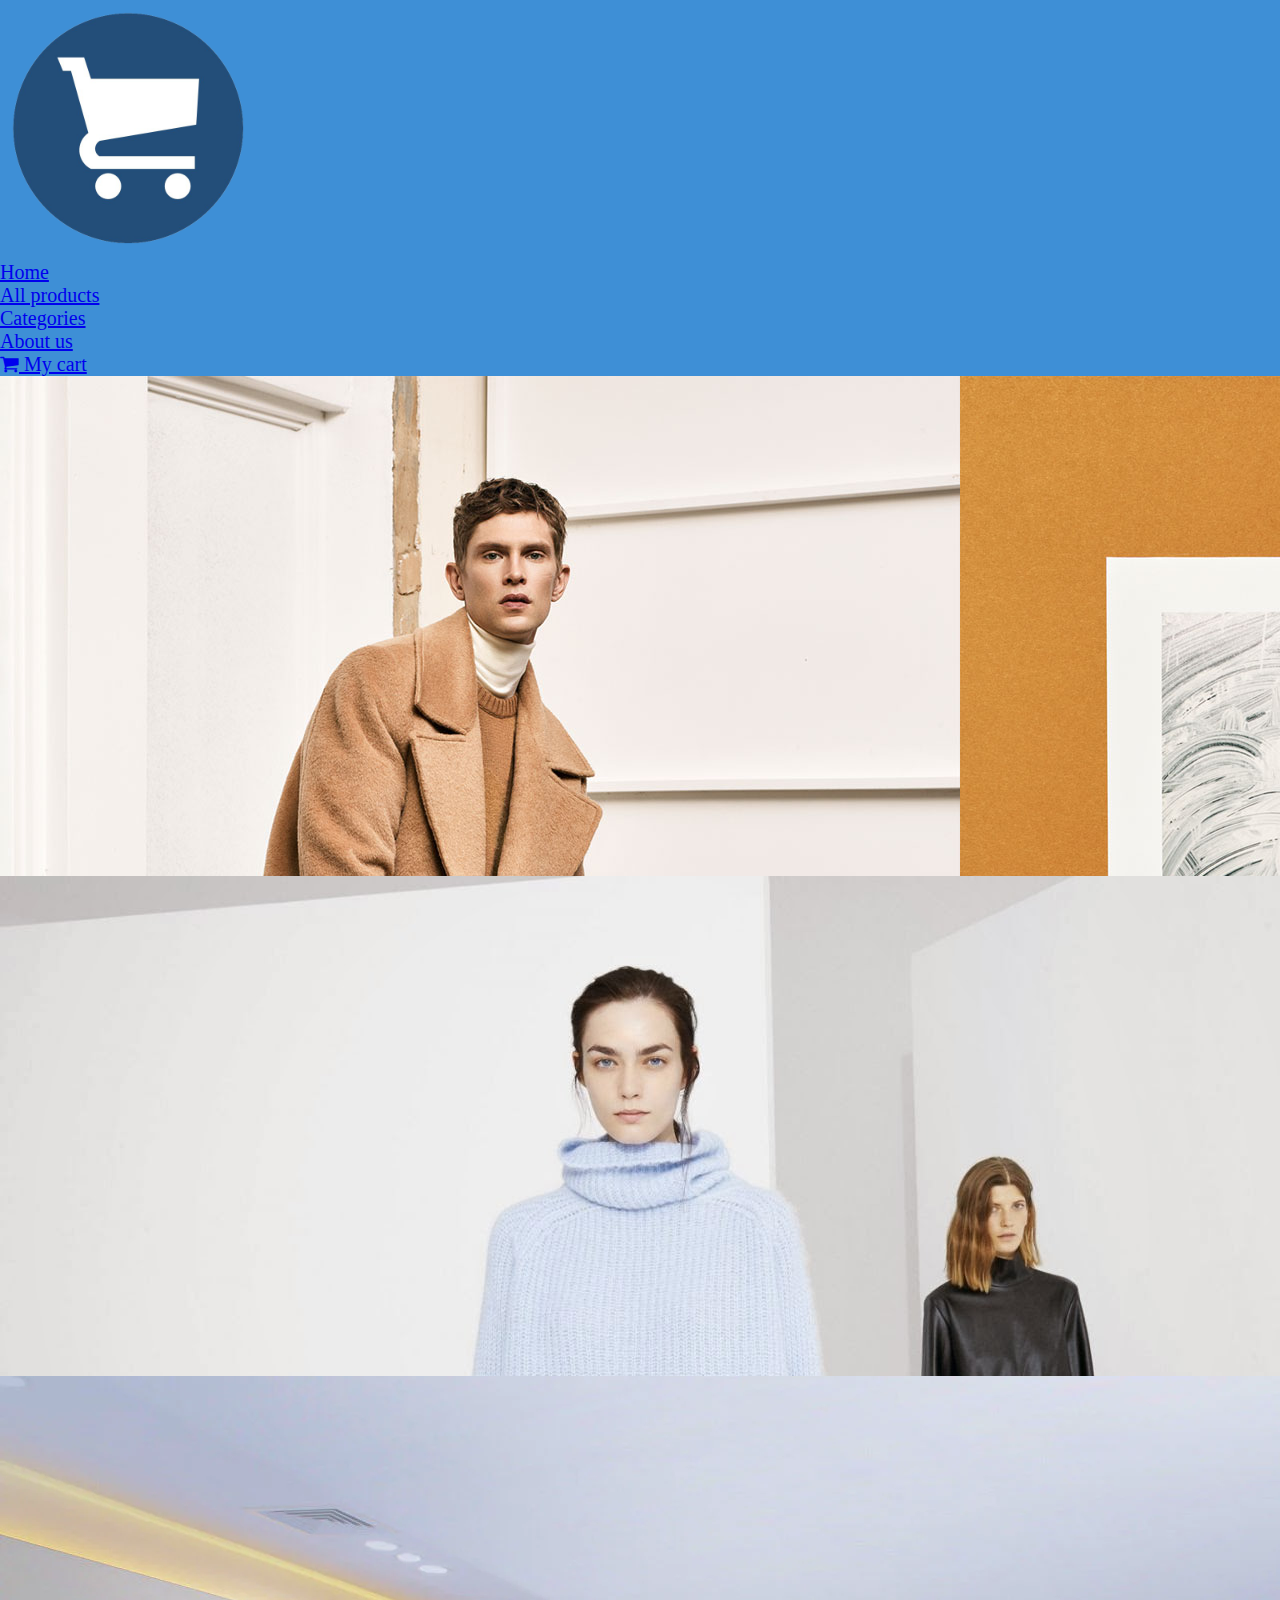
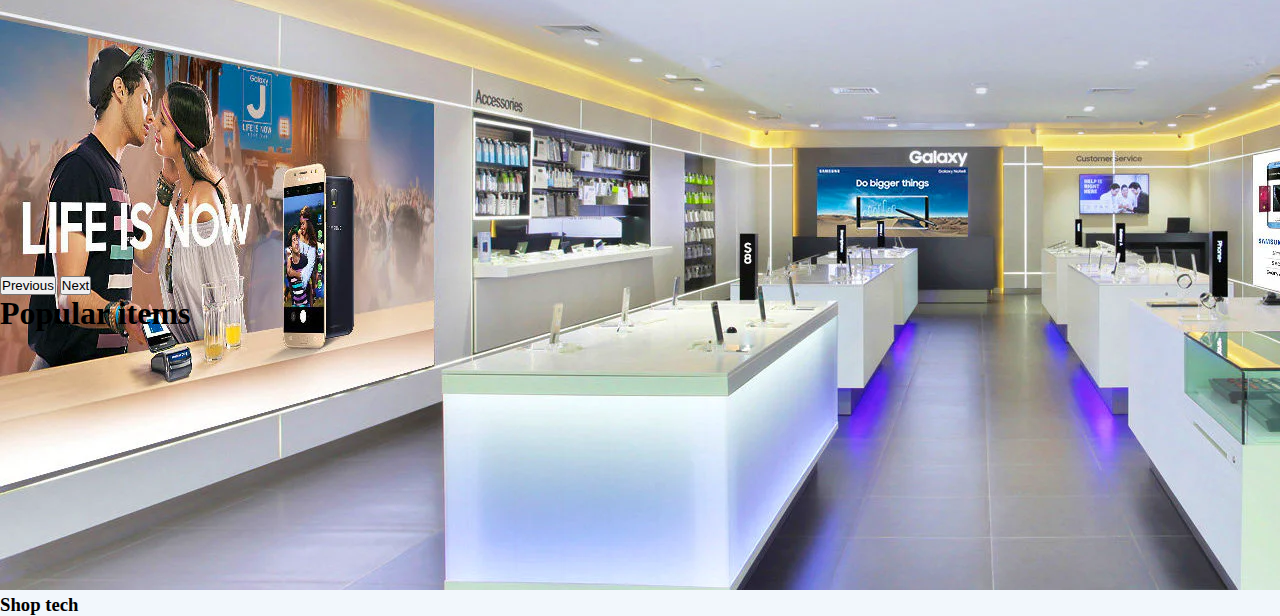
<file: index.html>
<!DOCTYPE html>
<html lang="en">
<head>
    <meta charset="UTF-8">
    <meta name="viewport" content="width=device-width, initial-scale=1.0">
    <link rel = "icon" href = "src/img/logo.png" type = "image/x-icon">
    <link rel="stylesheet" href="src/styles/styles.css">
    <link rel="stylesheet" href="https://cdn.jsdelivr.net/npm/bootstrap@5.3.2/dist/css/bootstrap.min.css" integrity="sha384-T3c6CoIi6uLrA9TneNEoa7RxnatzjcDSCmG1MXxSR1GAsXEV/Dwwykc2MPK8M2HN" crossorigin="anonymous">
    <link href="https://maxcdn.bootstrapcdn.com/font-awesome/4.7.0/css/font-awesome.min.css" rel="stylesheet" >
    <title>Home page</title>
</head>
<body class="body">
    <nav class="navbar navbar-expand-lg">
        <div class="container">
          <a class="navbar-brand col-4" href="index.html">
            <img src="./src/img/logo.png" alt="logo">
          </a>
          <div class="navbar-collapse justify-content-between fw-bold" id="navbarScroll">
            <ul class="navbar-nav  gap-3 my-2 my-lg-0 navbar-nav-scroll">
              <li class="nav-item">
                <a class="nav-link active" aria-current="page" href="#">Home</a>
              </li>
              <li class="nav-item">
                <a class="nav-link" href="allProducts.html">All products</a>
              </li>
              <li class="nav-item">
                <a class="nav-link" href="categories.html">Categories</a>
              </li>
              <li class="nav-item">
                <a class="nav-link" href="#">About us</a>
              </li>
            </ul>
            <form class="d-flex gap-2 " role="search">
                <a class="btn btn_secondary fw-bold" href="myCart.html">
                    <i class="fa fa-shopping-cart"></i>
                    My cart
                </a>
            </form>
          </div>
        </div>
    </nav>
    <section class="container">
        <div id="carouselExampleControls" class="carousel slide" data-bs-ride="carousel">
            <div class="carousel-inner">
              <div class="carousel-item active">
                <img src="src/img/shop-men.jpg" class="d-block w-100" alt="shop men">
                <div class="carousel-caption d-none d-md-block">
                    <h3>Shop men</h3>
                </div>
              </div>
              <div class="carousel-item">
                <img src="src/img/shop-women.jpg" class="d-block w-100" alt="shop women">
                <div class="carousel-caption d-none d-md-block">
                    <h3>Shop women</h3>
                </div>
              </div>
              <div class="carousel-item">
                <img src="src/img/technology.webp" class="d-block w-100" alt="technology">
                <div class="carousel-caption d-none d-md-block">
                    <h3>Shop tech</h3>
                </div>
              </div>
            </div>
            <button class="carousel-control-prev" type="button" data-bs-target="#carouselExampleControls" data-bs-slide="prev">
              <span class="carousel-control-prev-icon" aria-hidden="true"></span>
              <span class="visually-hidden">Previous</span>
            </button>
            <button class="carousel-control-next" type="button" data-bs-target="#carouselExampleControls" data-bs-slide="next">
              <span class="carousel-control-next-icon" aria-hidden="true"></span>
              <span class="visually-hidden">Next</span>
            </button>
          </div>
    </section>
    <section class="container">
        <div class="mt-5 row">
            <h1>
                Popular items
            </h1>
            <div id="main" class="productContianer mt-4 d-flex">
                
            </div>
        </div>
    </section>
    <script src="src/script/script.js"></script>
    <script src="https://cdn.jsdelivr.net/npm/bootstrap@5.3.2/dist/js/bootstrap.bundle.min.js"></script>
</body>
</html>
</file>
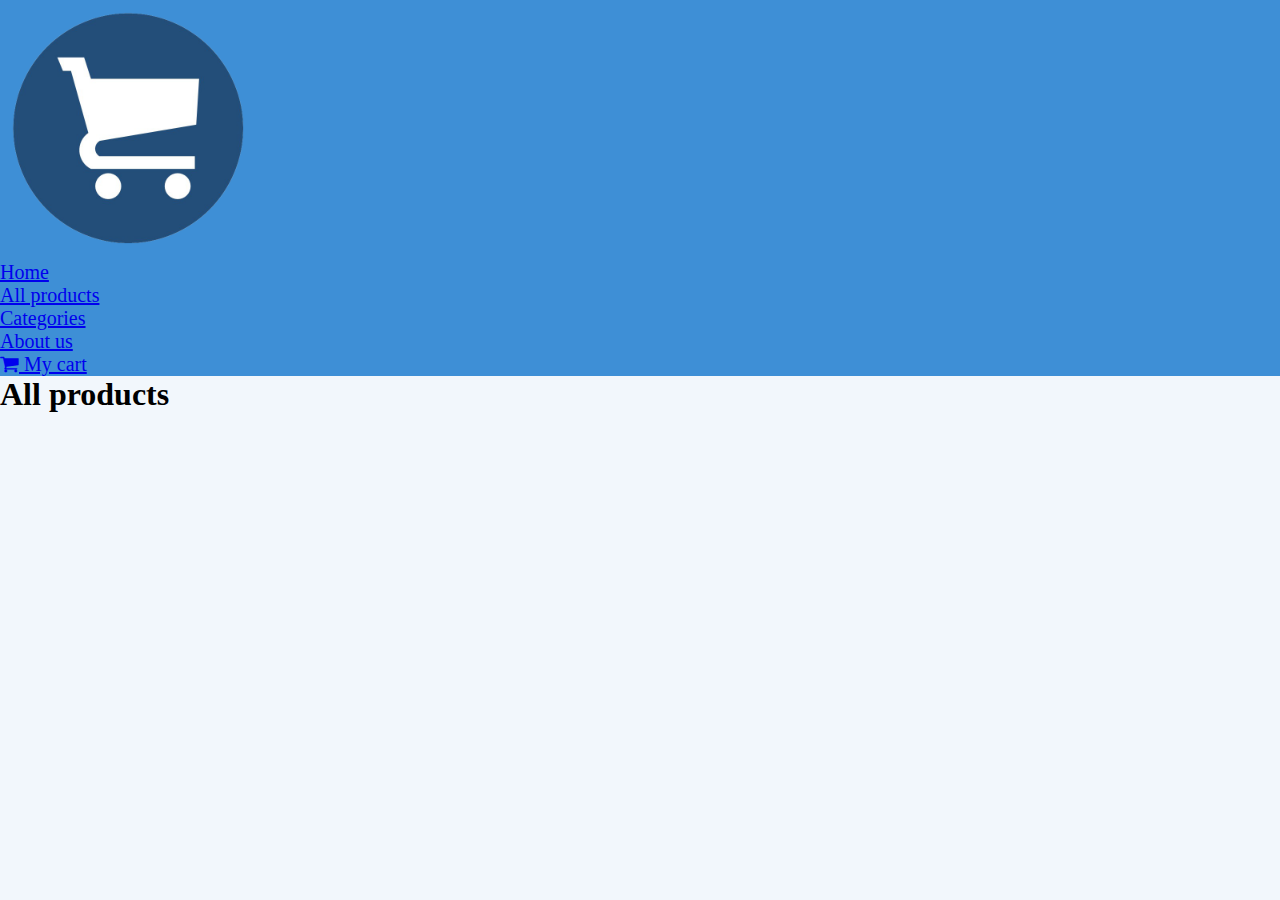
<file: allProducts.html>
<!DOCTYPE html>
<html lang="en">
<head>
    <meta charset="UTF-8">
    <meta name="viewport" content="width=device-width, initial-scale=1.0">
    <link rel = "icon" href = "src/img/logo.png" type = "image/x-icon">
    <link rel="stylesheet" href="src/styles/styles.css">
    <link rel="stylesheet" href="https://cdn.jsdelivr.net/npm/bootstrap@5.3.2/dist/css/bootstrap.min.css" integrity="sha384-T3c6CoIi6uLrA9TneNEoa7RxnatzjcDSCmG1MXxSR1GAsXEV/Dwwykc2MPK8M2HN" crossorigin="anonymous">
    <link href="https://maxcdn.bootstrapcdn.com/font-awesome/4.7.0/css/font-awesome.min.css" rel="stylesheet" >
    <title>All products</title>
</head>
<body class="body">
    <nav class="navbar navbar-expand-lg">
        <div class="container">
          <a class="navbar-brand col-4" href="index.html">
            <img src="./src/img/logo.png" alt="logo">
          </a>
          <div class="navbar-collapse justify-content-between fw-bold" id="navbarScroll">
            <ul class="navbar-nav  gap-3 my-2 my-lg-0 navbar-nav-scroll" style="--bs-scroll-height: 100px;">
              <li class="nav-item">
                <a class="nav-link " href="index.html">Home</a>
              </li>
              <li class="nav-item">
                <a class="nav-link active" aria-current="page" href="allProducts.html">All products</a>
              </li>
              <li class="nav-item">
                <a class="nav-link" href="categories.html">Categories</a>
              </li>
              <li class="nav-item">
                <a class="nav-link" href="#">About us</a>
              </li>
            </ul>
            <form class="d-flex gap-2 " role="search">
                <a class="btn btn_secondary fw-bold" href="myCart.html">
                    <i class="fa fa-shopping-cart"></i>
                    My cart
                </a>
            </form>
          </div>
        </div>
    </nav>
    <section class="container">
        <div class="mt-5 row">
            <h1>
                All products
            </h1>
            <div id="main" class="productContianer mt-4">
                
            </div>
        </div>
    </section>
    <script src="src/script/allProducts.js"></script>
</body>
</html>
</file>
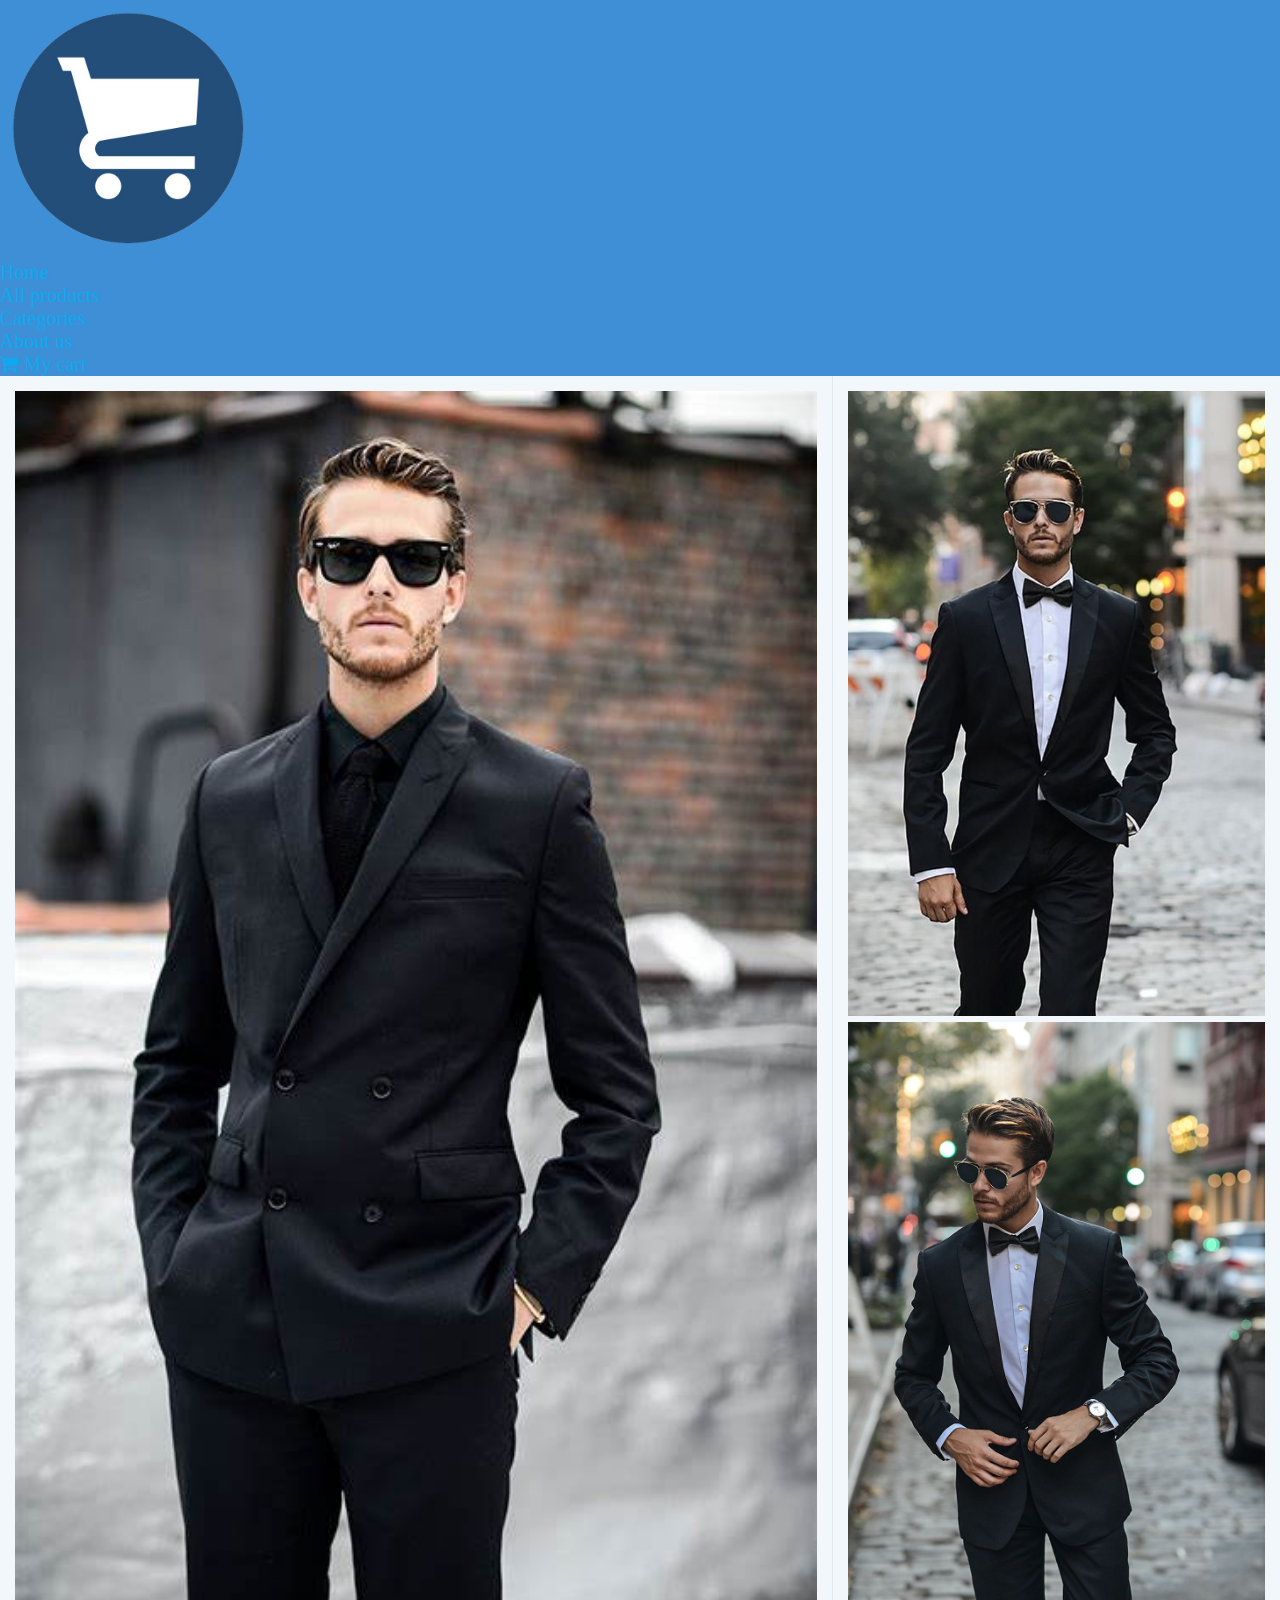
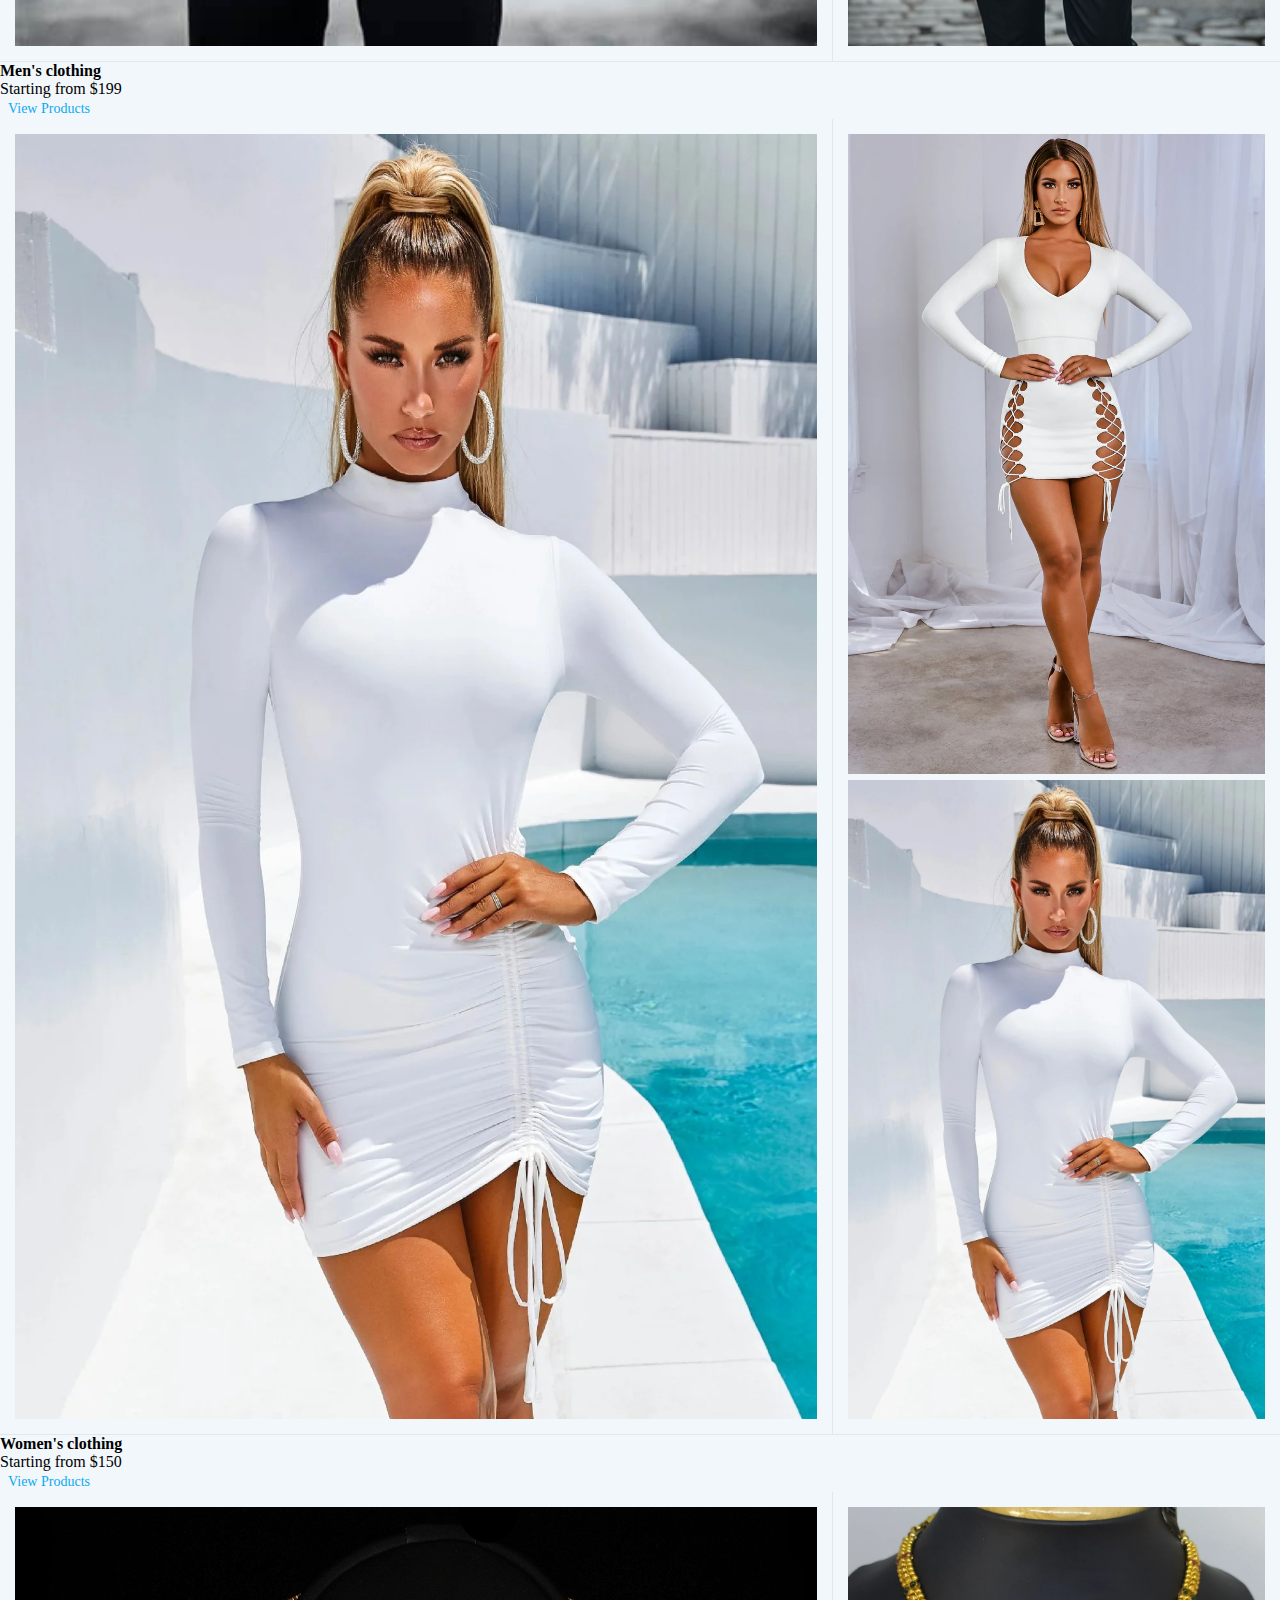
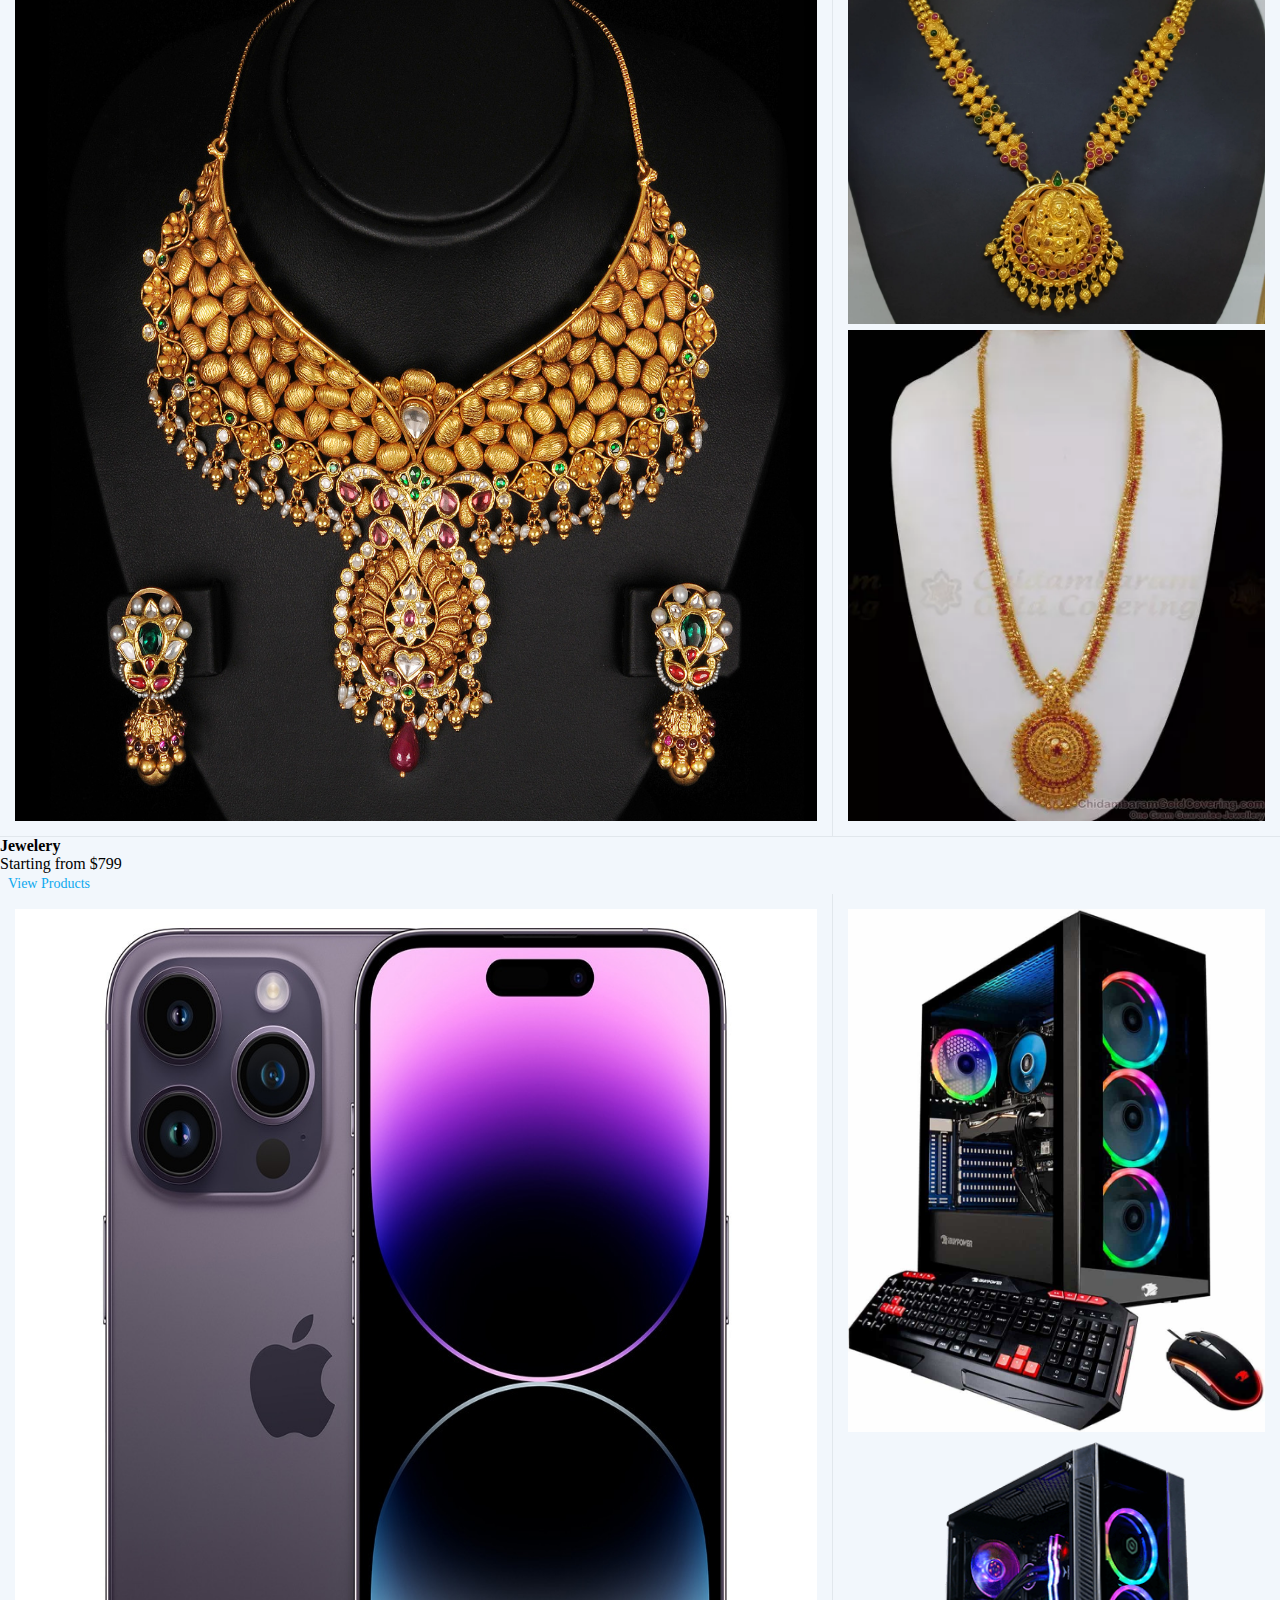
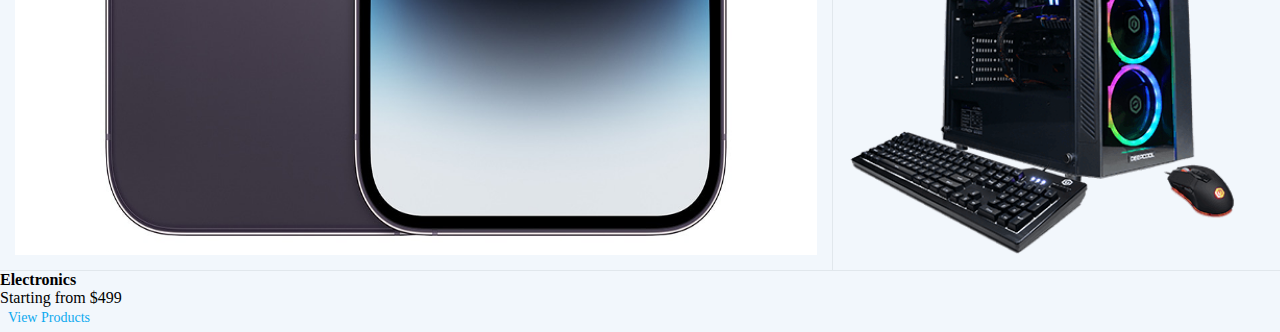
<file: categories.html>
<!DOCTYPE html>
<html lang="en">
<head>
    <meta charset="UTF-8">
    <meta name="viewport" content="width=device-width, initial-scale=1.0">
    <link rel = "icon" href = "src/img/logo.png" type = "image/x-icon">
    <link rel="stylesheet" href="src/styles/categorieStyles.css">
    <link rel="stylesheet" href="src/styles/styles.css">
    <link rel="stylesheet" href="https://cdn.jsdelivr.net/npm/bootstrap@5.3.2/dist/css/bootstrap.min.css" integrity="sha384-T3c6CoIi6uLrA9TneNEoa7RxnatzjcDSCmG1MXxSR1GAsXEV/Dwwykc2MPK8M2HN" crossorigin="anonymous">
    <link href="https://maxcdn.bootstrapcdn.com/font-awesome/4.7.0/css/font-awesome.min.css" rel="stylesheet" >
    <title>Categories</title>
</head>
<body class="body">
    <nav class="navbar navbar-expand-lg">
        <div class="container">
          <a class="navbar-brand col-4" href="index.html">
            <img src="./src/img/logo.png" alt="logo">
          </a>
          <div class="navbar-collapse justify-content-between fw-bold" id="navbarScroll">
            <ul class="navbar-nav  gap-3 my-2 my-lg-0 navbar-nav-scroll">
              <li class="nav-item">
                <a class="nav-link" href="index.html">Home</a>
              </li>
              <li class="nav-item">
                <a class="nav-link" href="allProducts.html">All products</a>
              </li>
              <li class="nav-item">
                <a class="nav-link active" aria-current="page" href="categories.html">Categories</a>
              </li>
              <li class="nav-item">
                <a class="nav-link" href="#">About us</a>
              </li>
            </ul>
            <form class="d-flex gap-2 " role="search">
                <a class="btn btn_secondary fw-bold" href="myCart.html">
                    <i class="fa fa-shopping-cart"></i>
                    My cart
                </a>
            </form>
          </div>
        </div>
    </nav>
    <section>
        <div class="container mt-5">                   
            <div class="row">
                <div class="col-md-4 col-sm-6 ">
                    <div class="card mb-30">
                        <a class="card-img-tiles" href="#" data-abc="true">
                            <div class="inner height-200">
                                <div class="main-img">
                                    <img src="src/img/mencategory.jpg" alt="Category">
                                </div>
                                <div class="thumblist">
                                    <img src="src/img/mencategory2.jpg" alt="Category">
                                    <img src="src/img/mencategory3.jpg" alt="Category">
                                </div>
                            </div>
                        </a>
                        <div class="card-body text-center">
                            <h4 class="card-title">Men's clothing</h4>
                            <p class="text-muted">Starting from $199</p>
                            <a class="btn btn-outline-primary btn-sm" href="#" data-abc="true">
                                View Products
                            </a>
                        </div>
                    </div>
                </div>
                <div class="col-md-4 col-sm-6">
                    <div class="card mb-30">
                        <a class="card-img-tiles" href="#" data-abc="true">
                            <div class="inner height-200">
                                <div class="main-img">
                                    <img src="src/img/womancategory1.webp" alt="Category">
                                </div>
                                <div class="thumblist">
                                    <img src="src/img/womancategory2.webp" alt="Category">
                                    <img src="src/img/womancategory1.webp" alt="Category">
                                </div>
                            </div>
                        </a>
                        <div class="card-body text-center">
                            <h4 class="card-title">Women's clothing</h4>
                            <p class="text-muted">Starting from $150</p><a class="btn btn-outline-primary btn-sm" href="#" data-abc="true">View Products</a>
                        </div>
                    </div>
                </div>
                <div class="col-md-4 col-sm-6">
                    <div class="card mb-30">
                        <a class="card-img-tiles" href="#" data-abc="true">
                            <div class="inner height-200">
                            <div class="main-img">
                                <img src="src/img/jewelry.jpg" alt="Category"></div>
                            <div class="thumblist">
                                <img src="src/img/jewelry2.webp" alt="Category">
                                <img src="src/img/jewelry3.webp" alt="Category">
                            </div>
                            </div>
                        </a>
                        <div class="card-body text-center">
                            <h4 class="card-title">Jewelery</h4>
                            <p class="text-muted">Starting from $799</p><a class="btn btn-outline-primary btn-sm" href="#" data-abc="true">View Products</a>
                        </div>
                    </div>
                </div>
                <div class="col-md-4 col-sm-6 mt-5">
                    <div class="card mb-30">
                        <a class="card-img-tiles" href="#" data-abc="true">
                            <div class="inner height-200">
                                <div class="main-img">
                                    <img src="src/img/tech.jpg" alt="Category">
                                </div>
                                <div class="thumblist">
                                    <img src="src/img/tech2.jpg" alt="Category">
                                    <img src="src/img/tech3.webp" alt="Category">
                                </div>
                            </div>
                        </a>
                        <div class="card-body text-center">
                            <h4 class="card-title">Electronics</h4>
                            <p class="text-muted">Starting from $499</p>
                            <a class="btn btn-outline-primary btn-sm" href="#" data-abc="true">
                                View Products
                            </a>
                        </div>
                    </div>
                </div>
            </div>
        </div>
    </section>
</body>
</html>
</file>
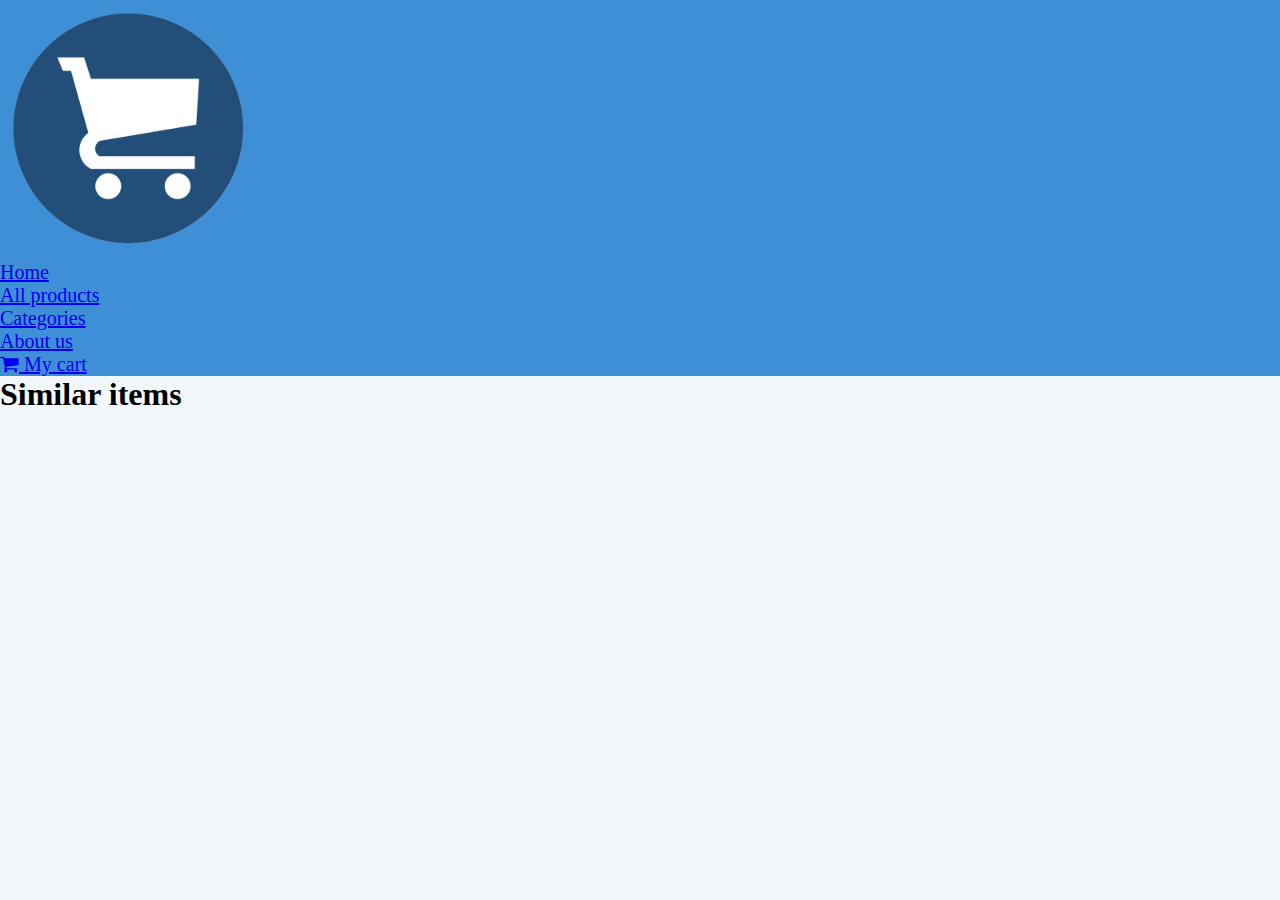
<file: desc.html>
<!DOCTYPE html>
<html lang="en">
<head>
    <meta charset="UTF-8">
    <meta name="viewport" content="width=device-width, initial-scale=1.0">
    <link rel = "icon" href = "src/img/logo.png" type = "image/x-icon">
    <link rel="stylesheet" href="src/styles/styles.css">
    <link rel="stylesheet" href="https://cdn.jsdelivr.net/npm/bootstrap@5.3.2/dist/css/bootstrap.min.css" integrity="sha384-T3c6CoIi6uLrA9TneNEoa7RxnatzjcDSCmG1MXxSR1GAsXEV/Dwwykc2MPK8M2HN" crossorigin="anonymous">
    <link href="https://maxcdn.bootstrapcdn.com/font-awesome/4.7.0/css/font-awesome.min.css" rel="stylesheet" >
    <title>Document</title>
</head>
<body class="body">
    <nav class="navbar navbar-expand-lg">
        <div class="container fw-bold">
          <a class="navbar-brand col-4" href="index.html">
            <img src="./src/img/logo.png" alt="logo">
          </a>
          <div class="navbar-collapse justify-content-between" id="navbarScroll">
            <ul class="navbar-nav  gap-3 my-2 my-lg-0 navbar-nav-scroll">
              <li class="nav-item">
                <a class="nav-link " href="index.html">Home</a>
              </li>
              <li class="nav-item">
                <a class="nav-link" href="allProducts.html">All products</a>
              </li>
              <li class="nav-item">
                <a class="nav-link" href="categories.html">Categories</a>
              </li>
              <li class="nav-item">
                <a class="nav-link" href="#">About us</a>
              </li>
            </ul>
            <form class="d-flex gap-2" role="search">
                <a class="btn btn_secondary fw-bold" href="myCart.html">
                    <i class="fa fa-shopping-cart"></i>
                    My cart
                </a>
            </form>
          </div>
        </div>
    </nav>
    <section>
        <div class="container">
            <div id="description">

            </div>
        </div>
    </section>
    <section class="container">
        <div class="mt-5 row">
            <h1>
                Similar items
            </h1>
            <div id="main" class="productContianer mt-4 d-flex">
                
            </div>
        </div>
    </section>
    <script src="src/script/desc.js"></script>
</body>
</html>
</file>
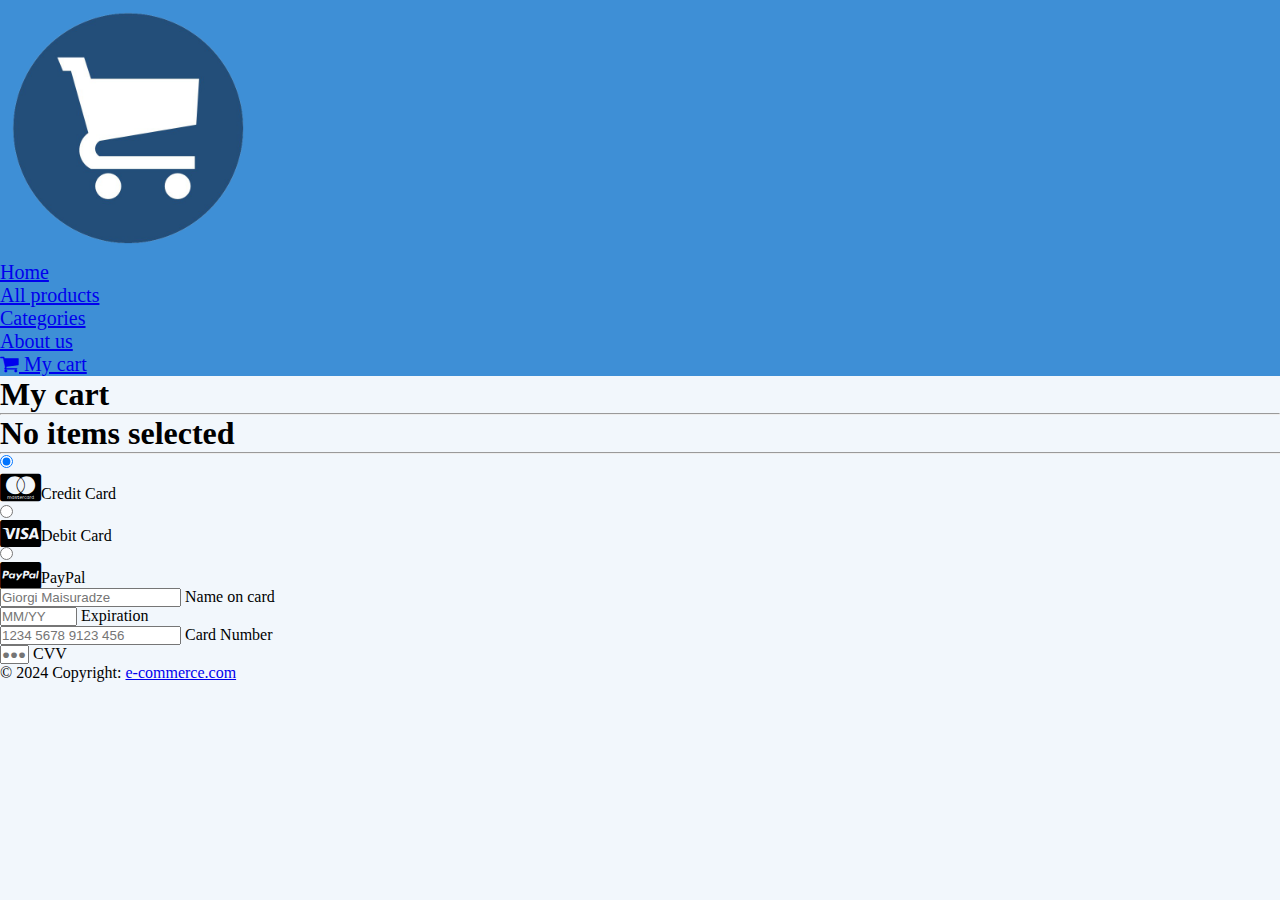
<file: myCart.html>
<!DOCTYPE html>
<html lang="en">
<head>
    <meta charset="UTF-8">
    <meta name="viewport" content="width=device-width, initial-scale=1.0">
    <link rel = "icon" href = "src/img/logo.png" type = "image/x-icon">
    <link rel="stylesheet" href="src/styles/styles.css">
    <link rel="stylesheet" href="https://cdn.jsdelivr.net/npm/bootstrap@5.3.2/dist/css/bootstrap.min.css" integrity="sha384-T3c6CoIi6uLrA9TneNEoa7RxnatzjcDSCmG1MXxSR1GAsXEV/Dwwykc2MPK8M2HN" crossorigin="anonymous">
    <link href="https://maxcdn.bootstrapcdn.com/font-awesome/4.7.0/css/font-awesome.min.css" rel="stylesheet" >
    <title>Cart</title>
</head>
<body class="body">
    <nav class="navbar navbar-expand-lg">
        <div class="container fw-bold">
          <a class="navbar-brand col-4" href="index.html">
            <img src="./src/img/logo.png" alt="logo">
          </a>
          <div class="navbar-collapse justify-content-between" id="navbarScroll">
            <ul class="navbar-nav  gap-3 my-2 my-lg-0 navbar-nav-scroll">
              <li class="nav-item">
                <a class="nav-link " href="index.html">Home</a>
              </li>
              <li class="nav-item">
                <a class="nav-link" href="allProducts.html">All products</a>
              </li>
              <li class="nav-item">
                <a class="nav-link" href="categories.html">Categories</a>
              </li>
              <li class="nav-item">
                <a class="nav-link" href="#">About us</a>
              </li>
            </ul>
            <form class="d-flex gap-2" role="search">
                <a class="btn btn_secondary fw-bold" href="myCart.html">
                    <i class="fa fa-shopping-cart"></i>
                    My cart
                </a>
            </form>
          </div>
        </div>
    </nav>
    <section>
        <div class="container mt-5">
            <h1 class="mx-auto">My cart</h1>
            <hr>
            <div id="cartItems" class="row flex-column"></div>
        </div>
    </section>
    <section class="container">
        <div class="card shadow-2-strong mb-5 mb-lg-0 rounded">
            <div class="card-body p-4">
                <div id="checkout" class="row">
                    <div class="col-md-6 col-lg-4 col-xl-3 mb-4 mb-md-0">
                        <form>
                            <div class="d-flex flex-row pb-3">
                                <div class="d-flex align-items-center pe-2">
                                    <input class="form-check-input" type="radio" name="radioNoLabel" id="radioNoLabel1v"
                                        value="" aria-label="..." checked />
                                </div>
                                <div class="rounded border w-100 p-3">
                                    <p class="d-flex align-items-center mb-0">
                                        <i class="fa fa-cc-mastercard fa-2x text-dark pe-2"></i>Credit
                                        Card
                                    </p>
                                </div>
                            </div>
                            <div class="d-flex flex-row pb-3">
                                <div class="d-flex align-items-center pe-2">
                                    <input class="form-check-input" type="radio" name="radioNoLabel" id="radioNoLabel2v"
                                        value="" aria-label="..." />
                                </div>
                                <div class="rounded border w-100 p-3">
                                    <p class="d-flex align-items-center mb-0">
                                        <i class="fa fa-cc-visa fa-2x fa-lg text-dark pe-2"></i>Debit Card
                                    </p>
                                </div>
                            </div>
                            <div class="d-flex flex-row">
                                <div class="d-flex align-items-center pe-2">
                                    <input class="form-check-input" type="radio" name="radioNoLabel" id="radioNoLabel3v"
                                        value="" aria-label="..." />
                                </div>
                                <div class="rounded border w-100 p-3">
                                    <p class="d-flex align-items-center mb-0">
                                        <i class="fa fa-cc-paypal fa-2x fa-lg text-dark pe-2"></i>PayPal
                                    </p>
                                </div>
                            </div>
                        </form>
                    </div>
                    <div class="col-md-6 col-lg-4 col-xl-6">
                        <div class="row">
                            <div class="col-12 col-xl-6">
                                <div class="form-outline mb-4 mb-xl-5">
                                <input type="text" id="typeName" class="form-control form-control-lg debili" siez="17"
                                    placeholder="Giorgi Maisuradze" required/>
                                <label class="form-label" for="typeName">Name on card</label>
                                </div>

                                <div class="form-outline mb-4 mb-xl-5">
                                <input type="text" id="typeExp" class="form-control form-control-lg debili" placeholder="MM/YY"
                                    size="7" id="exp" minlength="7" maxlength="7" required/>
                                <label class="form-label" for="typeExp">Expiration</label>
                                </div>
                            </div>
                            <div class="col-12 col-xl-6">
                                <div class="form-outline mb-4 mb-xl-5">
                                <input type="text" class="form-control form-control-lg debili" siez="17"
                                    placeholder="1234 5678 9123 456" minlength="19" maxlength="19" required />
                                <label class="form-label" for="typeText">Card Number</label>
                                </div>

                                <div class="form-outline mb-4 mb-xl-5">
                                    <input type="password"  class="form-control form-control-lg debili"
                                        placeholder="&#9679;&#9679;&#9679;" size="1" minlength="3" maxlength="3" required/>
                                    <label class="form-label" for="typeText">CVV</label>
                                </div>
                            </div>
                        </div>
                    </div>
                    
                </div>
            </div>
        </div>
    </section>
    <footer class="container bg-body-tertiary text-center text-lg-start">
        <div class="text-center p-3">
          © 2024 Copyright:
          <a class="text-body" href="index.html">e-commerce.com</a>
        </div>
    </footer>
    <script src="src/script/myCart.js"></script>
</body>
</html>
</file>
<file: src/styles/styles.css>
*{
    margin: 0;
    padding: 0;
}
.body{
    background-color: rgb(242, 247, 252);
}
.carousel-item{
    height: 500px;
}
.navbar{
    background-color: rgb(62, 143, 214);
    font-size: 20px;
}
.navbar-brand img{
    width: 20%;
}
.products{
    display:flex;
    flex-direction: column;
    width: 300px;
    height: 400px;
    /* background-color: rgb(97, 152, 168); */
    padding: 10px;
    position: relative;
    margin-bottom: 20px;
    cursor: pointer;
}
.productContianer{
    display: flex;
    justify-content: center;
    gap: 25px;
    flex-wrap: wrap;
    width: 90vw;
    margin: 0 auto;
}
.products img{
    width: 100%;
    height: 350px;
}
.vote{
    font-weight: bold;
    font-size: 26px;
    border-radius: 50%;
    position: relative;
}
.product {
    width: 100%;
    height: 100%;
    position: absolute;
    top:0; right: 0; left: 0; bottom: 0;
    margin: auto;
    cursor: pointer;
    -webkit-box-shadow: 0 0 5px #000;
        box-shadow: 0 0 5px #000;
}

.overlay {
    width: 100%;
    height: 100%;
    color: antiquewhite;
    display: grid;
    grid-template-columns: 1fr;
    grid-template-rows: 1fr 2fr 2fr 1fr;
    background: rgba(77, 77, 77, 0.548);
    opacity: 0;
    transition: all 0.5s;
    font-family: 'Playfair Display', serif;
}
.items {
    margin-top: 20px;
    padding-left: 20px;
    letter-spacing: 3px;
}

.head {
    font-size: 23px;
    line-height: 40px;
    transform: translateY(40px);
    transition: all 0.7s;
    hr {
    display: block;
    width: 0;
    border: none;
    border-bottom: solid 2px ;
    position: absolute;
    bottom: 0; left:20px;
    transition: all .5s;
    }
}

.price {
    font-size: 22px;
    line-height: 10px;
    font-weight: bold;  
    opacity: 0;
    transform: translateY(40px);
    transition: all 0.7s;
}

.cart {
    width: 70%;
    height: 40px;
    opacity: 0;
    font-size: 12px;
    letter-spacing: 1px;
    transform: translateY(400px);
    transition: all 0.7s;
    i {
    font-size: 16px;
    }
    span {
    margin-left: 10px;
    }
}

.product:hover .overlay {
    opacity: 1;
    & .head {
    transform: translateY(0px);
    }

    & hr {
    width: 75px;
    transition-delay: 0.4s;
    }

    & .price {
    transform: translateY(0px);
    transition-delay: 0.3s;
    opacity: 1;
    }
    & .cart {
        transform: translateY(0px);
        transition-delay: 0.1s;
        opacity: 1;
    }
}
.productInfo img{
    width: auto;
    height: 300px;
}
.cartList hr{
    width: 100%;
}
.width-10{
    width: 10px;
}
</file>
<file: src/styles/categorieStyles.css>
.card-img-tiles {
    display: block;
    border-bottom: 1px solid #e1e7ec;
}

a {
    color: #0da9ef;
    text-decoration: none !important;
}
.main-img img{
    height: 100%;
}
.height-200{
    height: 400px;
}
.card-img-tiles>.inner {
    display: table;
    width: 100%;
}

.card-img-tiles .main-img, .card-img-tiles .thumblist {
    display: table-cell;
    width: 65%;
    padding: 15px;
    vertical-align: middle;
}

.card-img-tiles .main-img>img:last-child, .card-img-tiles .thumblist>img:last-child {
    margin-bottom: 0;
}

.card-img-tiles .main-img>img, .card-img-tiles .thumblist>img {
    display: block;
    width: 100%;
    margin-bottom: 6px;
}
.thumblist {
    width: 35%;
    border-left: 1px solid #e1e7ec !important;
    display: table-cell;
    width: 65%;
    padding: 15px;
    vertical-align: middle;
}



.card-img-tiles .thumblist>img {
    display: block;
    width: 100%;
    margin-bottom: 6px;
}
.btn-group-sm>.btn, .btn-sm {
    padding: .45rem .5rem !important;
    font-size: .875rem;
    line-height: 1.5;
    border-radius: .2rem;
}
</file>
